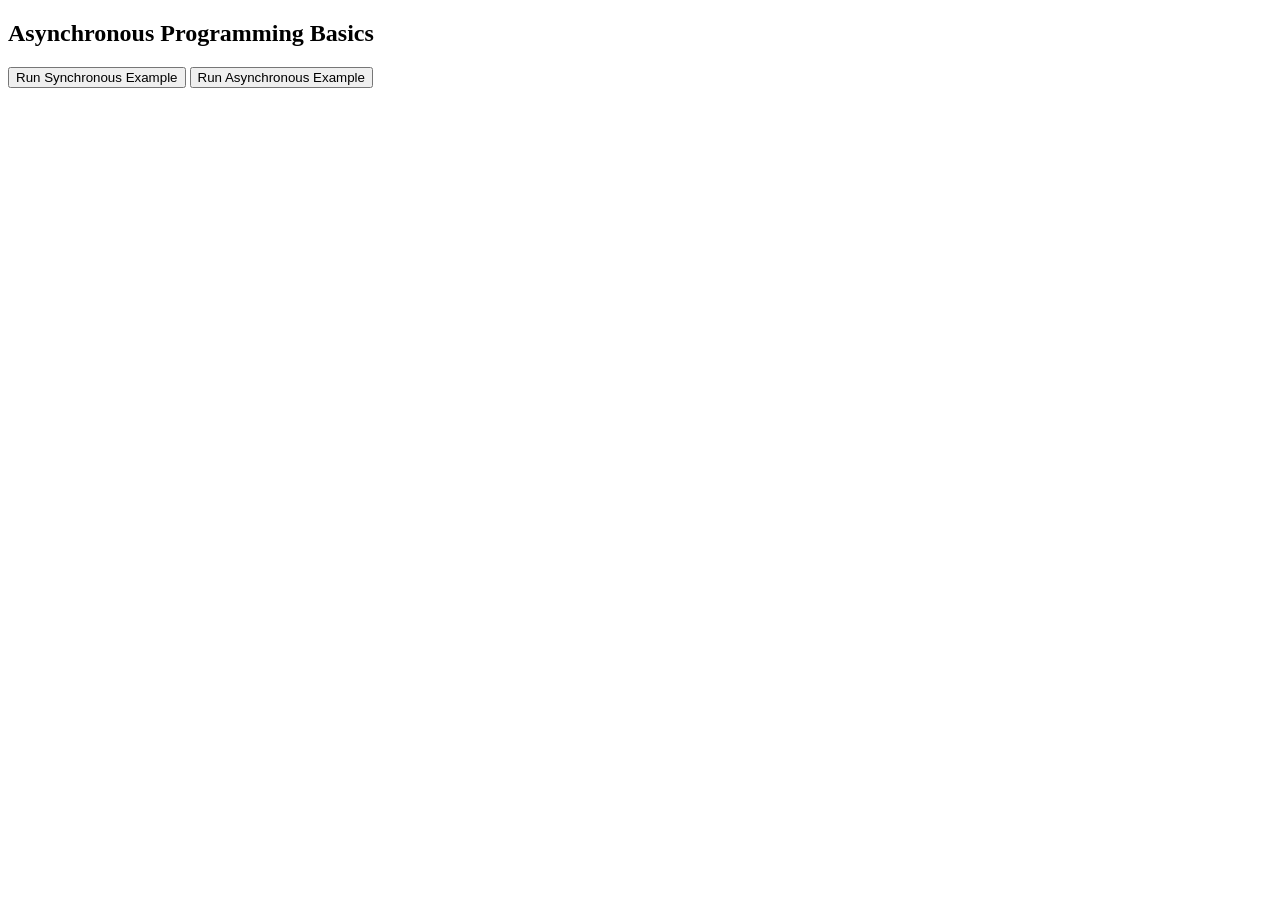
<file: async/index.html>
<!DOCTYPE html>
<html lang="en">
  <head>
    <meta charset="UTF-8" />
    <title>Async Programming Basics</title>
  </head>
  <body>
    <h2>Asynchronous Programming Basics</h2>

    <button id="btnSync">Run Synchronous Example</button>
    <button id="btnAsync">Run Asynchronous Example</button>

    <p id="output"></p>

    <!-- Connect to JS file -->
    <script src="script.js"></script>
  </body>
</html>
</file>
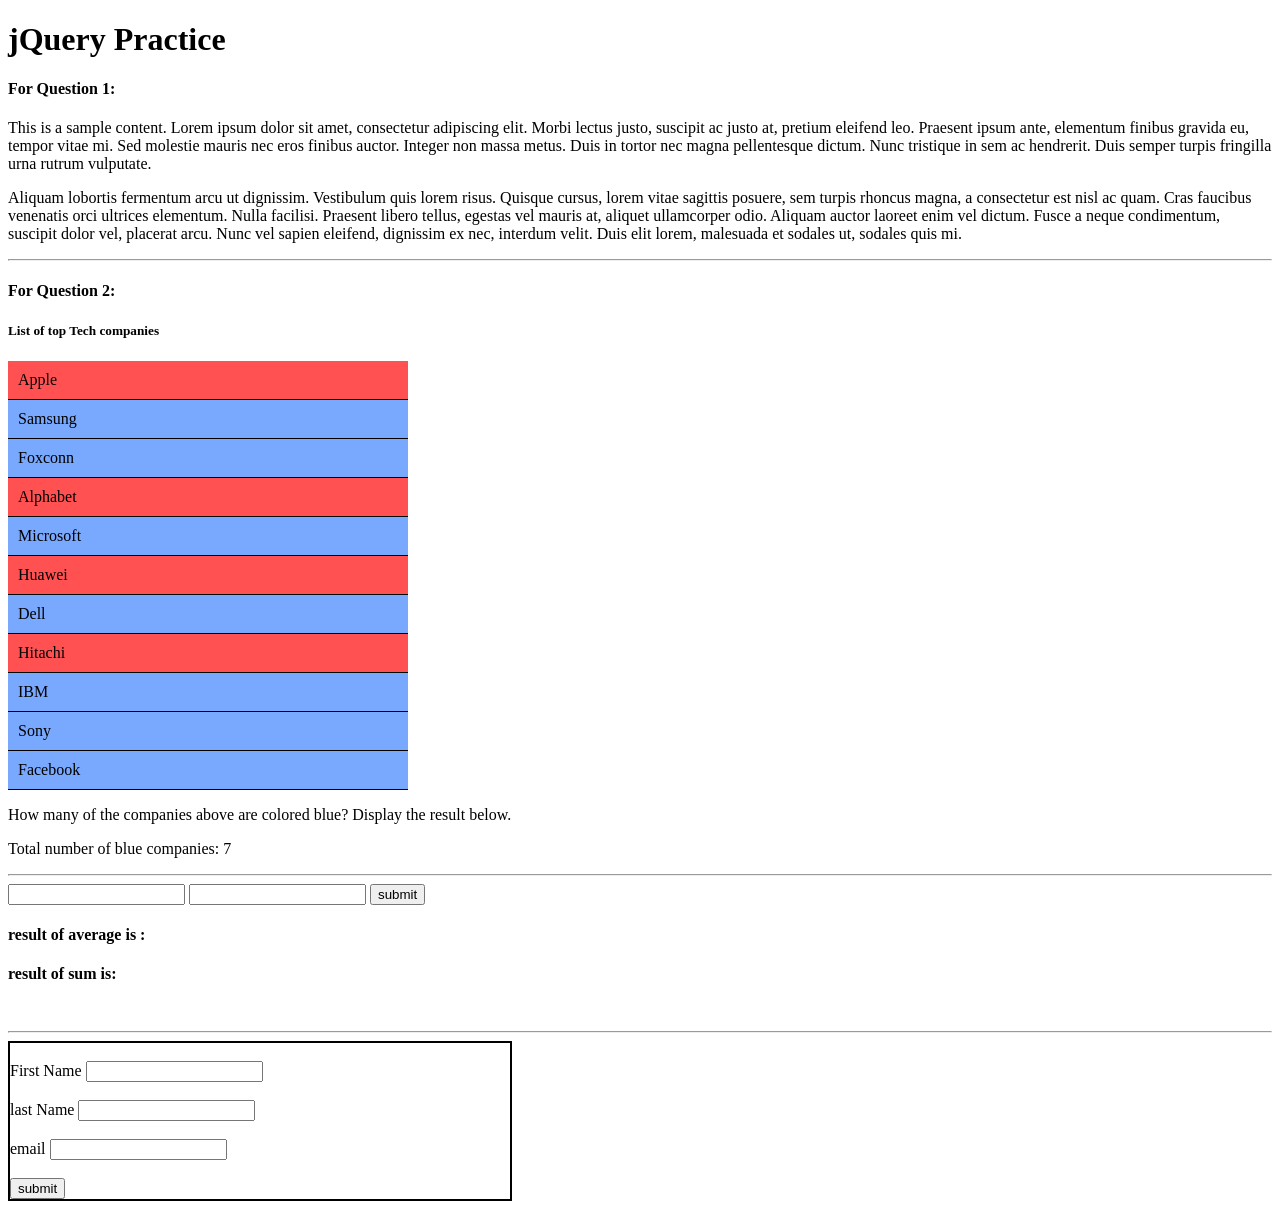
<file: jQuery-Practice/index.html>
<!DOCTYPE html>
<html lang="en">
  <head>
    <meta charset="UTF-8" />
    <meta name="viewport" content="width=device-width, initial-scale=1.0" />
    <title>jQuery Practice</title>

    <link rel="stylesheet" href="css/styles.css" />
    <script src="https://ajax.googleapis.com/ajax/libs/jquery/3.5.1/jquery.min.js"></script>
  </head>
  <body>
    <h1>jQuery Practice</h1>
    <h4>For Question 1:</h4>
    <div id="sample1">
      <p>
        This is a sample content. Lorem ipsum dolor sit amet, consectetur
        adipiscing elit. Morbi lectus justo, suscipit ac justo at, pretium
        eleifend leo. Praesent ipsum ante, elementum finibus gravida eu, tempor
        vitae mi. Sed molestie mauris nec eros finibus auctor. Integer non massa
        metus. Duis in tortor nec magna pellentesque dictum. Nunc tristique in
        sem ac hendrerit. Duis semper turpis fringilla urna rutrum vulputate.
      </p>

      <p>
        Aliquam lobortis fermentum arcu ut dignissim. Vestibulum quis lorem
        risus. Quisque cursus, lorem vitae sagittis posuere, sem turpis rhoncus
        magna, a consectetur est nisl ac quam. Cras faucibus venenatis orci
        ultrices elementum. Nulla facilisi. Praesent libero tellus, egestas vel
        mauris at, aliquet ullamcorper odio. Aliquam auctor laoreet enim vel
        dictum. Fusce a neque condimentum, suscipit dolor vel, placerat arcu.
        Nunc vel sapien eleifend, dignissim ex nec, interdum velit. Duis elit
        lorem, malesuada et sodales ut, sodales quis mi.
      </p>
    </div>

    <hr />

    <h4>For Question 2:</h4>
    <h5>List of top Tech companies</h5>
    <div>
      <ul id="techCompanies">
        <li class="red">Apple</li>
        <li class="blue">Samsung</li>
        <li class="blue">Foxconn</li>
        <li class="red">Alphabet</li>
        <li class="blue">Microsoft</li>
        <li class="red">Huawei</li>
        <li class="blue">Dell</li>
        <li class="red">Hitachi</li>
        <li class="blue">IBM</li>
        <li class="blue">Sony</li>
      </ul>

      <div id="blueCompanies">
        <p>
          How many of the companies above are colored blue? Display the result
          below.
        </p>
      </div>
    </div>

    <hr />
    <form action="">
      <label for=""> <input type="text" id="in1" /></label>
      <label for=""> <input type="text" id="in2" /></label>
      <button id="btn" type="submit">submit</button>
    </form>
    <h4>result of average is :</h4>
    <span id="davg"></span>
    <h4>result of sum is:</h4>
    <span id="dsum"></span>
    <br />
    <hr />
    <span class="err"></span>
    <form action="#" style="border: 2px solid black; width: 500px">
      <br />
      <label for="forF">First Name</label>
      <input id="forF" type="text" />
      <br />
      <br />
      <label for="forL">last Name</label>
      <input id="forL" type="text" />
      <br />
      <br />
      <label for="email">email</label>
      <input id="email" type="email" />
      <br />
      <br />
      <button id="btn">submit</button>
    </form>
    <span class="result"></span>

    <script src="./mainn.js"></script>
  </body>
</html>
</file>
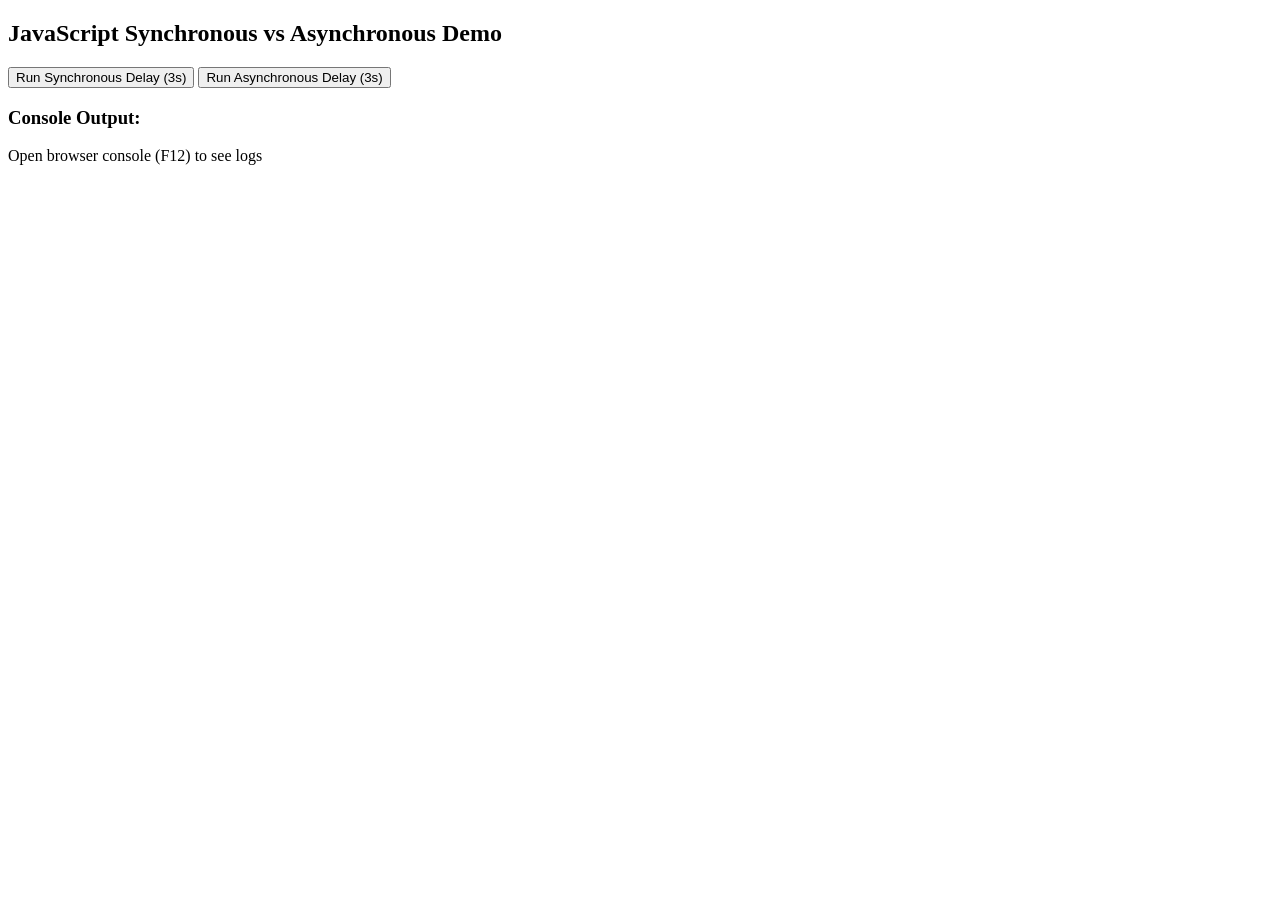
<file: async/callback.html>
<!DOCTYPE html>
<html lang="en">
  <head>
    <meta charset="UTF-8" />
    <title>Synchronous vs Asynchronous Demo</title>
  </head>
  <body>
    <h2>JavaScript Synchronous vs Asynchronous Demo</h2>

    <button id="syncBtn">Run Synchronous Delay (3s)</button>
    <button id="asyncBtn">Run Asynchronous Delay (3s)</button>

    <h3>Console Output:</h3>
    <p>Open browser console (F12) to see logs</p>

    <script src="callback.js"></script>
  </body>
</html>
</file>
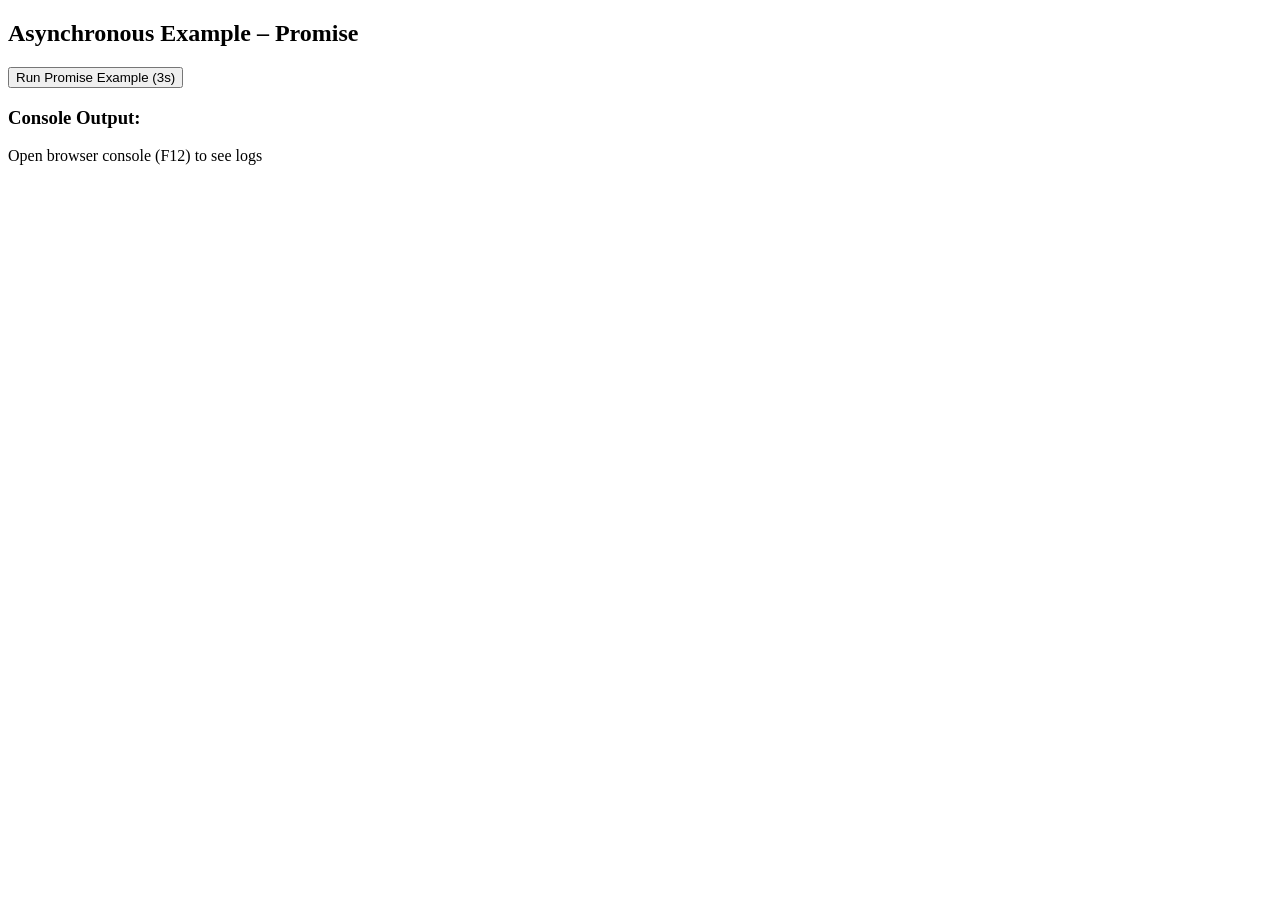
<file: async/promis.html>
<!DOCTYPE html>
<html lang="en">
  <head>
    <meta charset="UTF-8" />
    <title>Async Example with Promise</title>
  </head>
  <body>
    <h2>Asynchronous Example – Promise</h2>

    <button id="promiseBtn">Run Promise Example (3s)</button>

    <h3>Console Output:</h3>
    <p>Open browser console (F12) to see logs</p>

    <!-- Connect JS -->
    <script src="promiseExample.js"></script>
  </body>
</html>
</file>
<file: jQuery-Practice/css/styles.css>
.backgroundChange {
  padding: 20px;
  display: flex;
  cursor: pointer;
}
#yesBackground, #noBackground {
  padding: 10px;
  border: 1px solid;
  margin-left: 20px;
}
#techCompanies {
  max-width: 400px;
  padding: 0;
}
ul {
  list-style: none;
}
ul li {
  padding: 10px;
  border-bottom: 1px solid;
}
.blue {
  background-color: #79a8ff;
}
.red {
  background-color: #ff5151;
}
</file>
